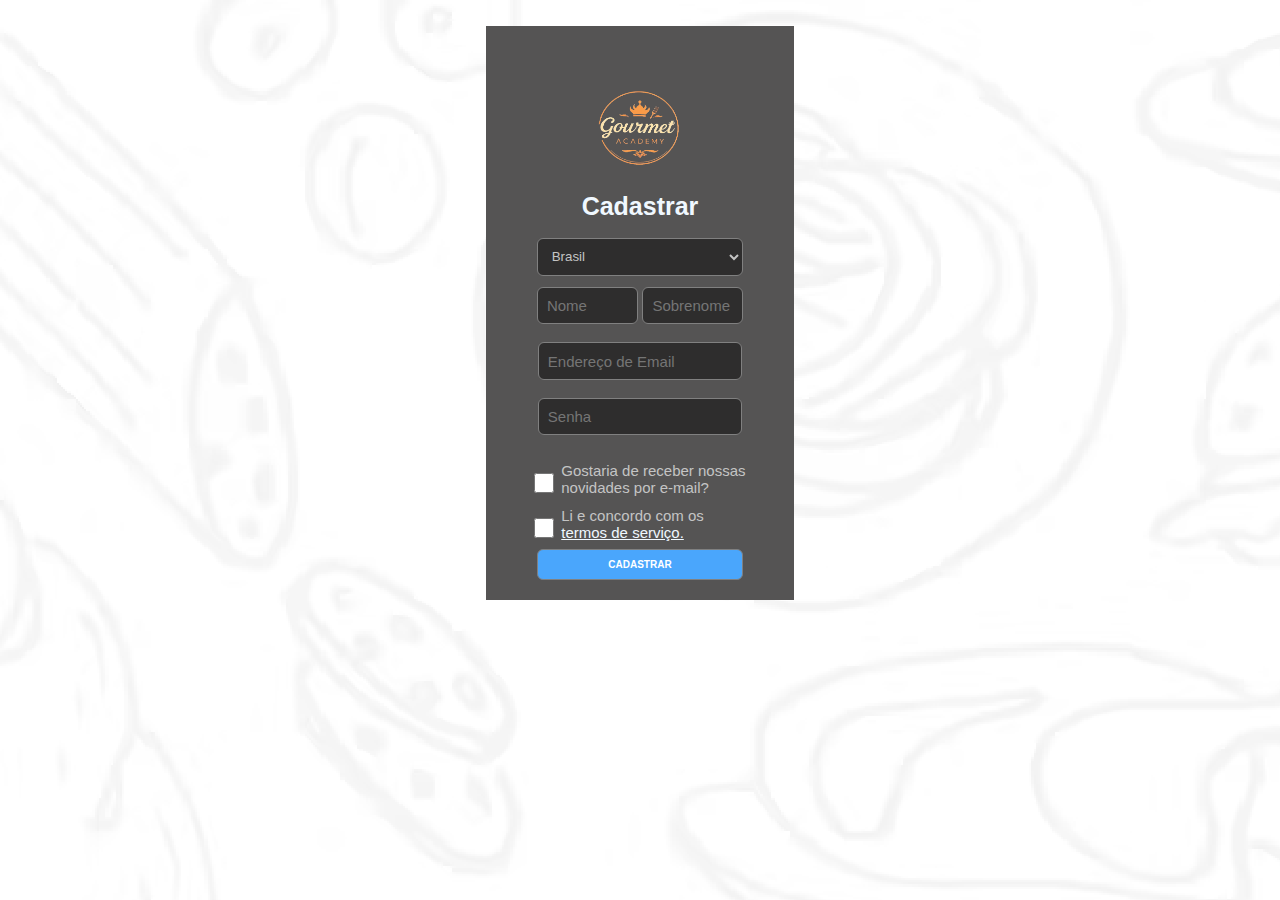
<file: Cadastro.html>
<!DOCTYPE html>
<html lang="en, pt-br">
<head>
    <meta charset="UTF-8">
    <meta name="viewport" content="width=device-width, initial-scale=1.0">
    <link rel="stylesheet" href="css/cadastro.css">
    <title>Cadastro</title>
</head>
<body>
    <div class="Cadastro">
        <img src="/img/logo-removebg-preview.png" alt="Comida">
        <h1>Cadastrar</h1>
        <form id="Formulario">
                <select id="seletor">
                    <option>Brasil</option>
                    <option>Estados Unidos</option>
                    <option>Alemanha</option>jjj
                </select>
          
        
            
            <input type="text" name="nome" class="NomeSob" required placeholder="Nome">
            <input type="text" name="Sobrenome" class="NomeSob" required placeholder="Sobrenome"><br><br>
            <input type="email" id="email" class="emailsenha" required placeholder="Endereço de Email"><br><br>   
            <input type="password" id="senha" class="emailsenha" required placeholder="Senha"><br><br>
      
            

            <input type="checkbox" class="checkbox">
            <label>Gostaria de receber nossas novidades por e-mail?</label>
    
            <input type="checkbox" class="checkbox" required>
            <label>Li e concordo com os <a href="">termos de serviço.</a></label>
                <button type="submit" value="Cadastrar" id="botao"><b>CADASTRAR</b></button>
            </form>
    </div>   
</body>
</html>
</file>
<file: css/cadastro.css>
body{
    font-family: Arial;
    margin: 0%;
    background-image: url(../img/fundo.png);
    color: aliceblue;
}
h1{
    text-align: center;
    font-size: 25px;
}
.Cadastro{
    background-color: rgb(85, 84, 84);
    margin: 2% auto;
    width: 24%;
    padding-top: 50px;
}
#Formulario{
    text-align: center;
    margin: 3% auto;
    width: 75%;
}
form input, button, select{
    border-radius: 6px;
    border: 1px solid gray;
}
img{
    display: block;
    width: 150px;
    height: 100px;
    margin: 0 auto;
}
input{
    padding: 4%;
    font-size: 15px;
    background-color: rgb(46, 45, 45);
    color: rgb(255, 255, 255);

}
input[type='checkbox']{
    margin-top: 5%;
    height: 20px;
    width: 20px;
    border-radius: 6px;
    border: 1px solid gray;
}
label{
    display: inline-block;
    width: 82%;
    text-align: left;
    font-size: 15px;
    margin-top: 4%;
    color: rgb(196, 196, 196);
}
label a{
    color: aliceblue;
}
#seletor{
    width: 89%;
    padding: 4%;
    color: rgb(196, 196, 196);
    background-color: rgb(46, 45, 45);
}
.NomeSob{
    margin-top: 5%;
    width: 35%;
}
.emailsenha{
    width: 80%;
}
#botao{
    padding: 4%;
    width: 89%;
    background-color: rgb(74, 166, 252);
    margin-bottom: 20px;
    margin-top: 3%;
    font-size: 10px;
    color: rgb(255, 255, 255);
}
</file>
